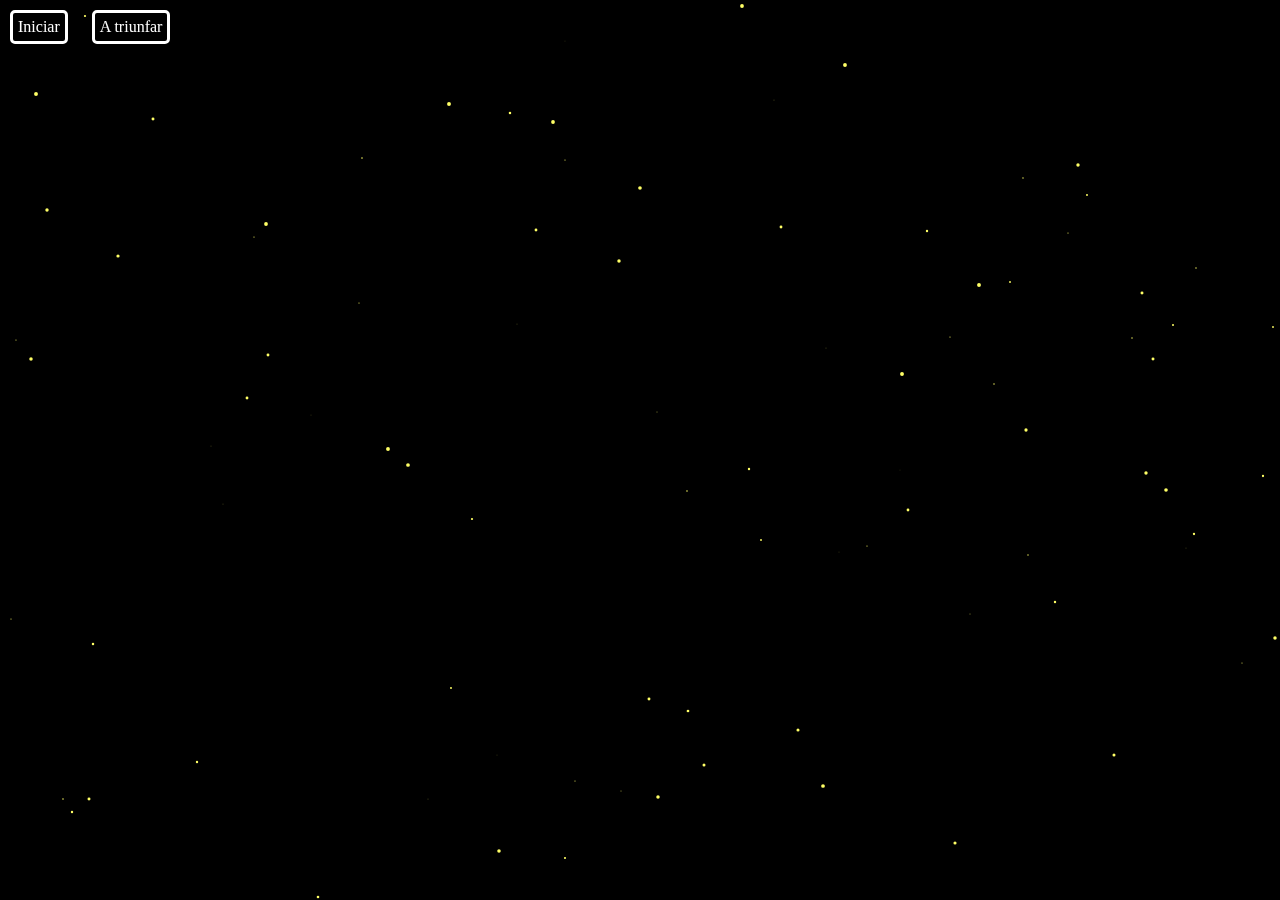
<file: index.html>
<!DOCTYPE html>
<html lang="es">


<head>
    <meta charset="UTF-8">
    <meta name="viewport" content="width=device-width, initial-scale=1.0">
    <title>Document</title>
    <link rel="stylesheet" href="estilos.css">
</head>


<body>
    <div class="boton1" onclick="animar()">Iniciar</div>
<canvas id='snow'></canvas>
<section class="intro texto_intro">
  Hace mucho tiempo atrás,<br> en un pais muy,<br> muy lejano ...
</section>
<section class="parrafos">
  <div class="historia texto_historia">
    <p>Un grupo de Neoliberales comenzó a azotar las instituciones y el orden democrático.</p>
    <p>Su jefe, el malévolo Lord Menem, amenaza con destruir el orden establecido.</p>
    <p>Sólo un grupo de valientes Argentinos puede oponerse...</p>
   </div>
</section>
<audio src="https://raw.githubusercontent.com/NestorPlasencia/sound/master/starwars.mp3" id="sonido" ></audio>

<a href="intro.html"><div class="boton2">A triunfar</div></a>
    
    
        

        <script>
            function animar() {
            sonido.play();
        }
            var w = window.innerWidth;
    var h = window.innerHeight;
    
    var intro = document.getElementsByClassName("intro")[0];
    var historia = document.getElementsByClassName("historia")[0];
    var parrafos = document.getElementsByClassName("parrafos")[0];
    var sonido = document.getElementById("sonido");
    
    intro.style.fontSize = w / 30 + "px";
    historia.style.fontSize = w / 20 + "px";
    parrafos.style.height = h + "px";
    
    window.addEventListener("resize", function() {
      w = canvas.width = window.innerWidth;
      h = canvas.height = window.innerHeight;
      intro.style.fontSize = w / 30 + "px";
      historia.style.fontSize = w / 20 + "px";
      parrafos.style.height = h + "px";
      /*Fondo de estrellas*/
      inicio();
      nevada();
    });
    
    function animar() {
      intro.className = 'intro texto_intro animacion_intro';
      historia.className = 'historia texto_historia animacion_historia';
      sonido.play();
    }
    
    
    /*Fondo de estrellas*/
    
    var canvas = document.getElementById('snow');
    var ctx = canvas.getContext('2d');
    
    canvas.width = w;
    canvas.height = h;
    
    var num = 100;
    var tamaño = 2;
    var elementos = [];
     
    inicio();
    nevada();
    
    function inicio() {
      for (var i = 0; i < num; i++) {
        elementos[i] = {
          x: Math.ceil(Math.random() * w),
          y: Math.ceil(Math.random() * h),
          tamaño: Math.random() * tamaño
        }
      }
    }
    
    function nevada() {
      ctx.clearRect(0, 0, w, h);
      for (var i = 0; i < num; i++) {
        var e = elementos[i];
        ctx.beginPath();
        ctx.fillStyle = "#ff6";
        ctx.arc(e.x, e.y,e.tamaño,0,2*Math.PI);
        ctx.fill();
      }
    }
        </script>

</body>


</html>
</file>
<file: estilos.css>
@import url(https://fonts.googleapis.com/css?family=News+Cycle:400,700);

body {
  margin: 0;
  background: #000;
  overflow: hidden;
}

.intro {
  position: absolute;
  top: 40%;
  left: 20%;
  z-index: 1;
  opacity: 0;
}

.texto_intro {
  font-family: "News Cycle", sans-serif;
  color: #4bd5ee;
  font-weight: 400;
  letter-spacing: .1em;
}

.historia {
  position: absolute;
  top: 80%;
}

.parrafos {
  position: absolute;
  left: 15%;
  width: 70%;
  z-index: 1;
  transform-origin: 50%;
  transform: perspective(300px) rotateX(20deg);
}

.texto_historia {
  font-family: "News Cycle", sans-serif;
  font-weight: 700;
  color: #ff6;
  text-align: justify;
  letter-spacing: .1em;
  line-height: 1.1em;
}

.boton1 {
  color: white;
  display: inline-block;
  margin: 10px;
  padding: 5px;
  border: 3px solid;
  border-radius: 5px;
  cursor: pointer;
}

.boton2 {
    color: white;
    display: inline-block;
    margin: 10px;
    padding: 5px;
    border: 3px solid;
    border-radius: 5px;
    cursor: pointer;
  }

.animacion_intro {
  animation: intro 5s ease-out 0s;
}

.animacion_historia {
  animation: parrafos 40s linear 6s;
}

@keyframes intro {
  0% {
    opacity: 0;
  }
  20% {
    opacity: 1;
  }
  90% {
    opacity: 1;
  }
  100% {
    opacity: 0;
  }
}

@keyframes parrafos {
  0% {
    top: 75%;
    opacity: 1;
  }
  95% {
    opacity: 1;
  }
  100% {
    top: -70%;
    opacity: 0;
  }
}

/*Fondo de estrellas*/
canvas {
  position: absolute;
  top: 0;
  left: 0;
  z-index: -1;
}
</file>
